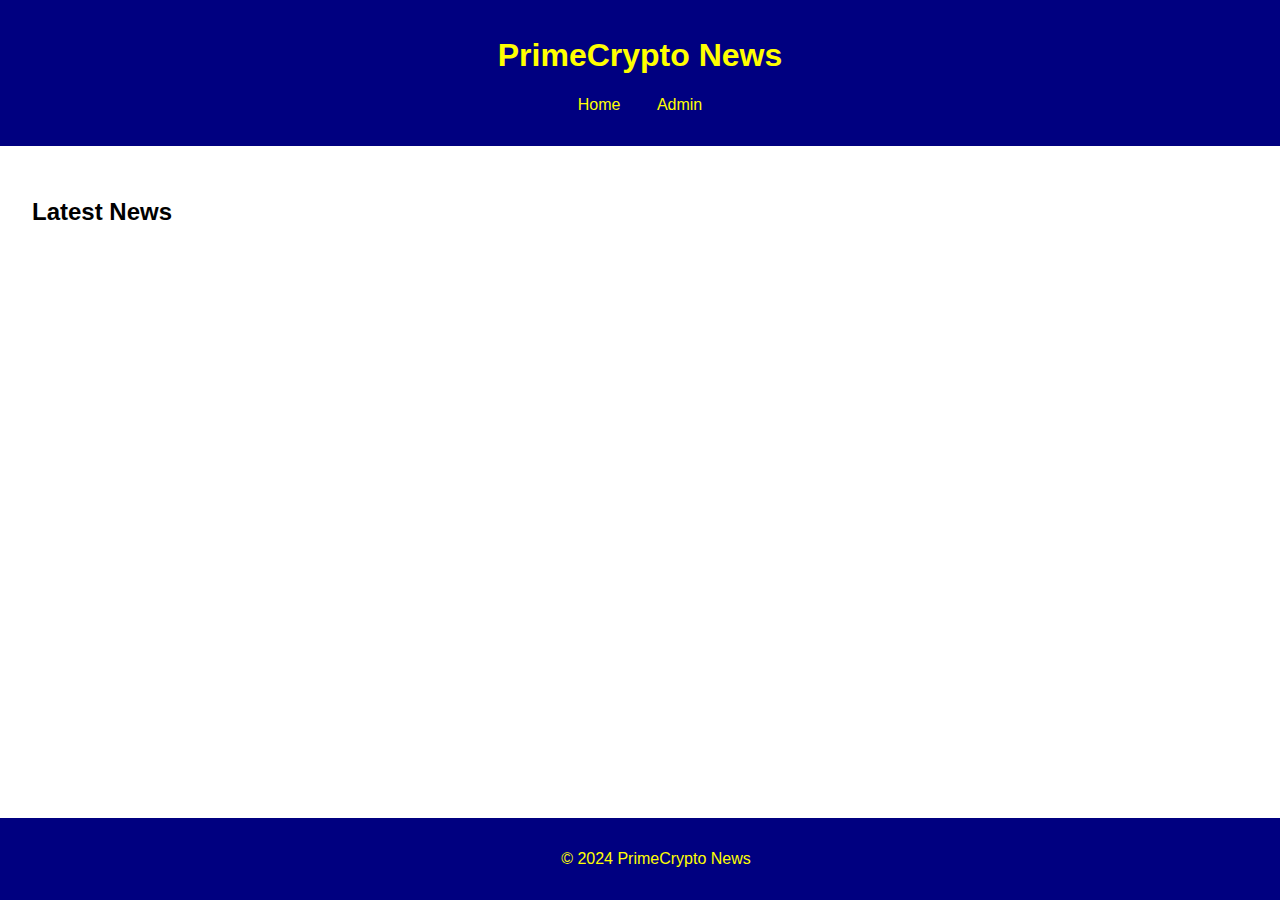
<file: index.html>
<!DOCTYPE html>
<html lang="en">
<head>
    <meta charset="UTF-8">
    <meta name="viewport" content="width=device-width, initial-scale=1.0">
    <title>PrimeCrypto News</title>
    <link rel="stylesheet" href="css/styles.css">
</head>
<body>
    <header>
        <h1>PrimeCrypto News</h1>
        <nav>
            <ul>
                <li><a href="index.html">Home</a></li>
                <li><a href="admin.html">Admin</a></li>
            </ul>
        </nav>
    </header>
    <main>
        <h2>Latest News</h2>
        <div id="news-container">
            <!-- News articles will be inserted here -->
        </div>
    </main>
    <footer>
        <p>&copy; 2024 PrimeCrypto News</p>
    </footer>
    <script src="js/main.js"></script>
</body>
</html>
</file>
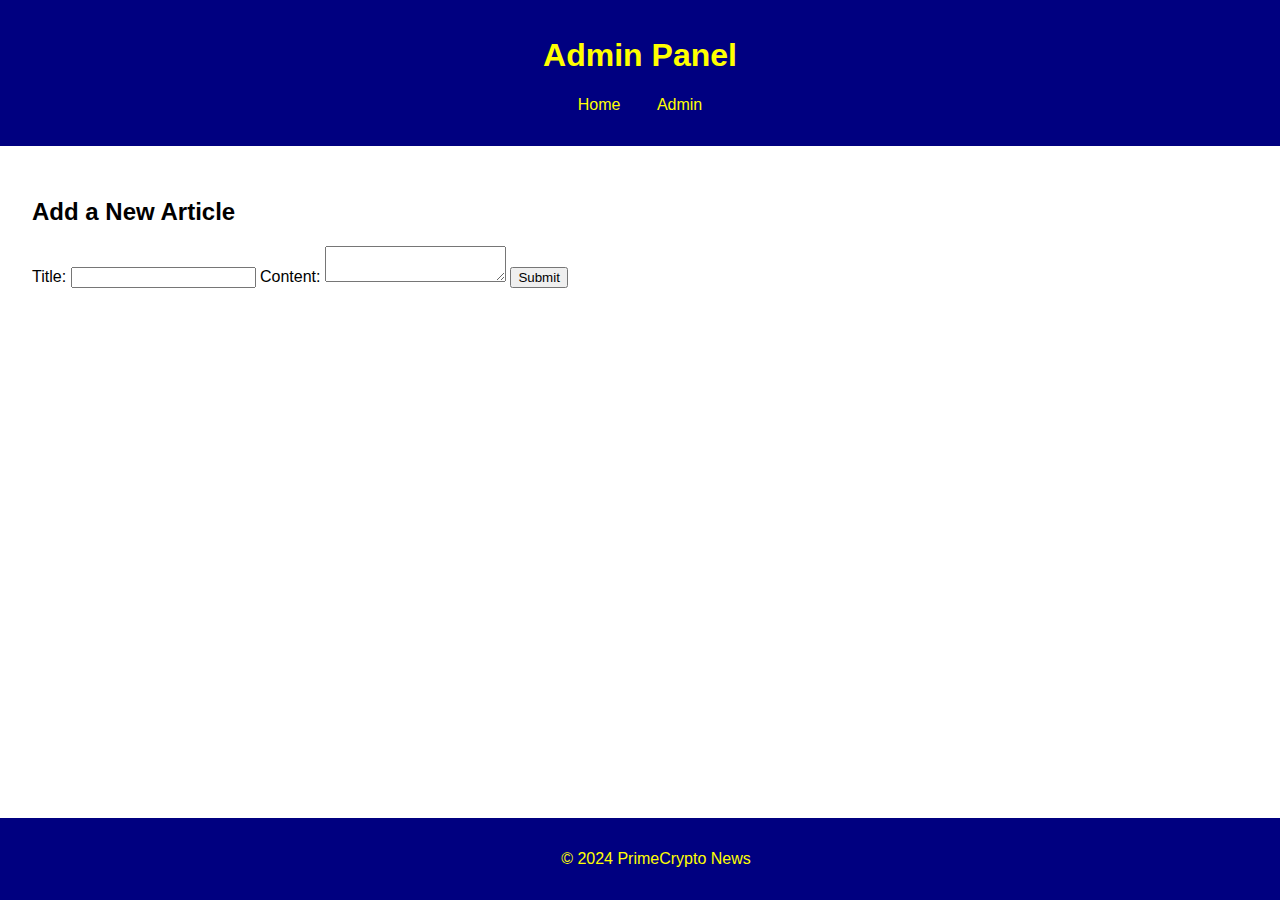
<file: admin.html>
<!DOCTYPE html>
<html lang="en">
<head>
    <meta charset="UTF-8">
    <meta name="viewport" content="width=device-width, initial-scale=1.0">
    <title>Admin Panel - PrimeCrypto News</title>
    <link rel="stylesheet" href="css/styles.css">
</head>
<body>
    <header>
        <h1>Admin Panel</h1>
        <nav>
            <ul>
                <li><a href="index.html">Home</a></li>
                <li><a href="admin.html">Admin</a></li>
            </ul>
        </nav>
    </header>
    <main>
        <h2>Add a New Article</h2>
        <form id="news-form">
            <label for="title">Title:</label>
            <input type="text" id="title" name="title" required>
            <label for="content">Content:</label>
            <textarea id="content" name="content" required></textarea>
            <button type="submit">Submit</button>
        </form>
    </main>
    <footer>
        <p>&copy; 2024 PrimeCrypto News</p>
    </footer>
    <script src="js/admin.js"></script>
</body>
</html>
</file>
<file: css/styles.css>
body {
    font-family: Arial, sans-serif;
    margin: 0;
    padding: 0;
    box-sizing: border-box;
}

header {
    background-color: navy;
    color: yellow;
    padding: 1em;
    text-align: center;
}

nav ul {
    list-style: none;
    padding: 0;
}

nav ul li {
    display: inline;
    margin: 0 1em;
}

nav ul li a {
    color: yellow;
    text-decoration: none;
}

main {
    padding: 2em;
}

footer {
    background-color: navy;
    color: yellow;
    text-align: center;
    padding: 1em;
    position: absolute;
    bottom: 0;
    width: 100%;
}
</file>
